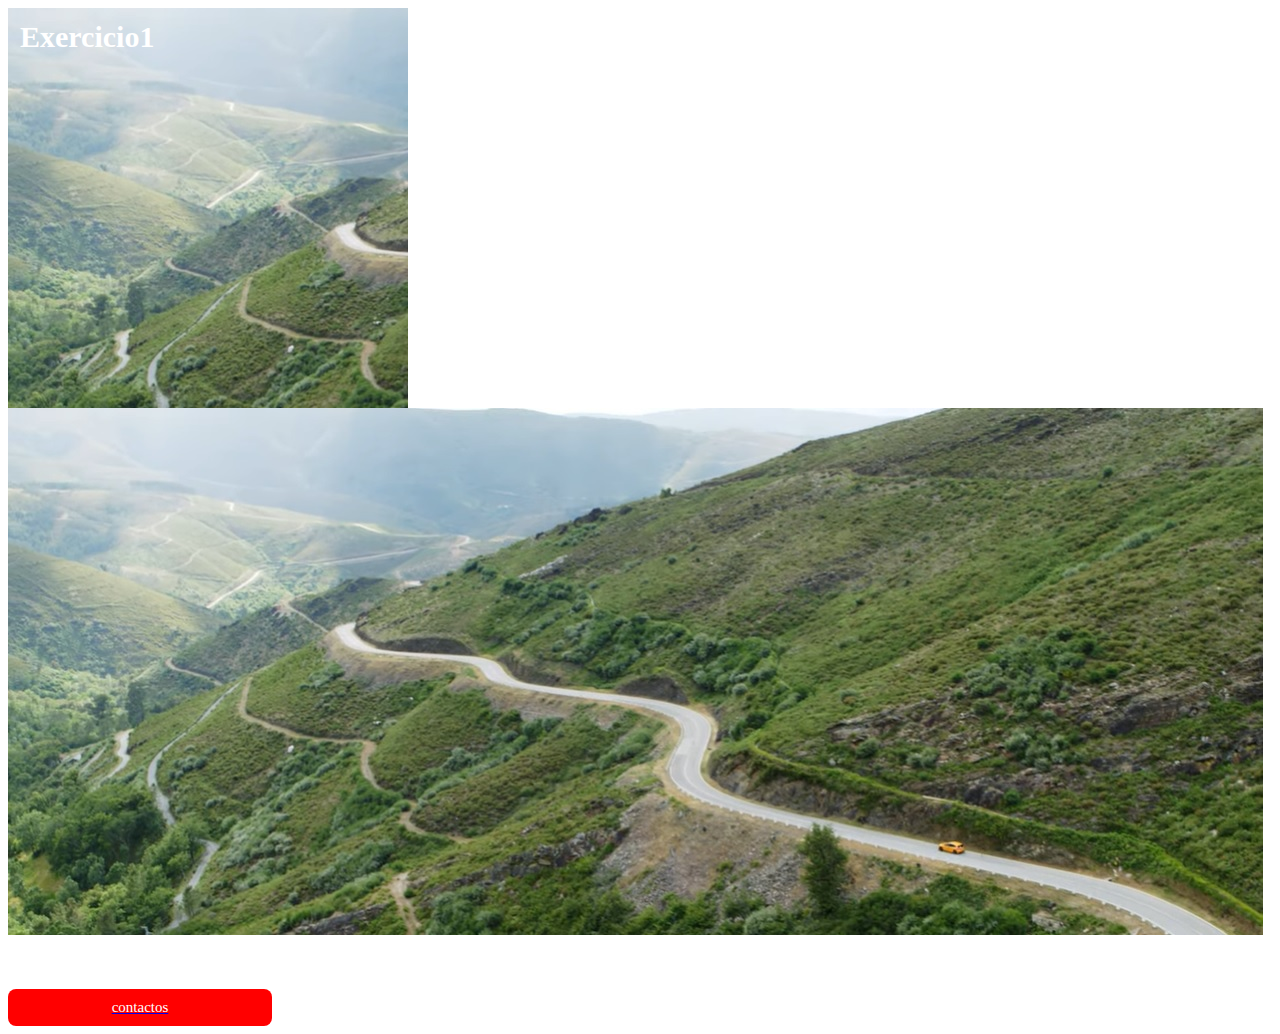
<file: index.html>
<!DOCTYPE html>
<html lang="pt">
<head>
        <meta charset="utf-8"/>
        <meta name="author" content="João Contreiras" />
        <meta name="description" content="descrição do site" />

        <title>Home Page</title>

        <link rel="icon" href="favicon.ico" type="image/x-icon" />
        <link rel="stylesheet" href="style.css" />
</head>
</body>  
    <div class="imagem"></div>
    <div class="texto">Exercicio1</div>

    <img src="img/estrada.jpeg">

    <a href="contactos.html">
        <div class="botao">contactos</div>
    </a>
  
</body>    
</html>
</file>
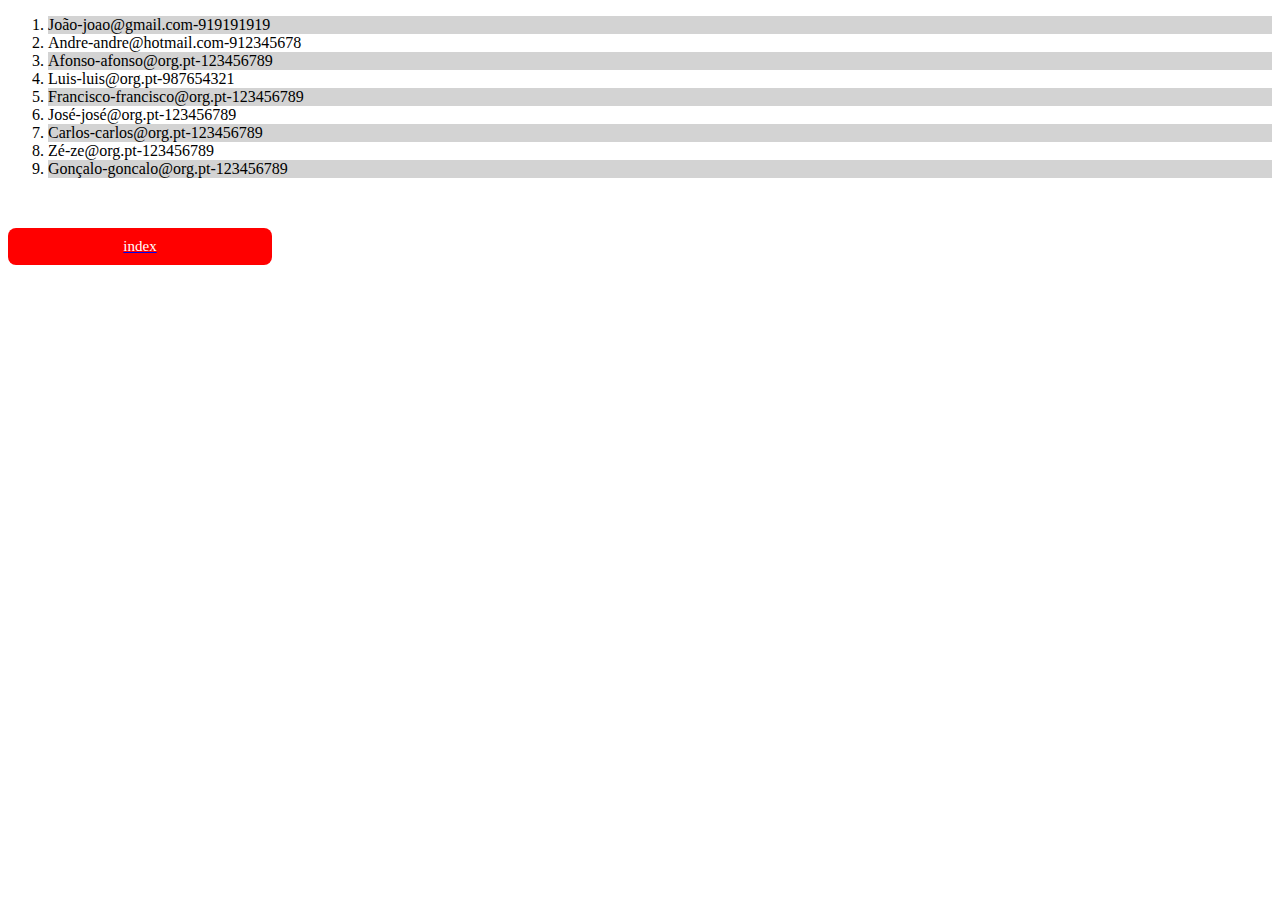
<file: contactos.html>
<!DOCTYPE html>
<html lang="pt">
<head>
        <meta charset="utf-8"/>
        <meta name="author" content="João Contreiras" />
        <meta name="description" content="descrição do site" />

        <title>Home Page</title>

        <link rel="icon" href="favicon.ico" type="image/x-icon" />
        <link rel="stylesheet" href="style.css" />
</head> 
</body> 
        <div class="lista"></div>
        <ol>
        <li>João-joao@gmail.com-919191919</li>
        <li>Andre-andre@hotmail.com-912345678</li>
        <li>Afonso-afonso@org.pt-123456789</li>
        <li>Luis-luis@org.pt-987654321</li>
        <li>Francisco-francisco@org.pt-123456789</li>
        <li>José-josé@org.pt-123456789</li>
        <li>Carlos-carlos@org.pt-123456789</li>
        <li>Zé-ze@org.pt-123456789</li>
        <li>Gonçalo-goncalo@org.pt-123456789</li>
        </ol>    
        
        <a href="index.html">
            <div class="botao">index</div>
        </a>
</body>
</html>
</file>
<file: style.css>
.body{
    margin: 0;
}

.imagem{
    background-image: url("img/estrada.jpeg");
    height: 400px;
    width: 400px;
    bottom: 50px;
        
}

.texto{
    position: absolute;
    font-size: 30px;
    font-weight: bold;
    color:white;
    text-align: left;
    top: 20px;
    left: 20px;
    
}

.botao{
    background-color: red;
    color: white;
    padding: 10px;
    font-size: 15px;
    border-radius: 8px;
    margin-right: 1000px;
    text-align: center;
    margin-top: 50px;

}

.lista{
    background: gray;
    width:300px;

    
}

li:nth-child(odd){
    background-color: lightgray;

}
</file>
